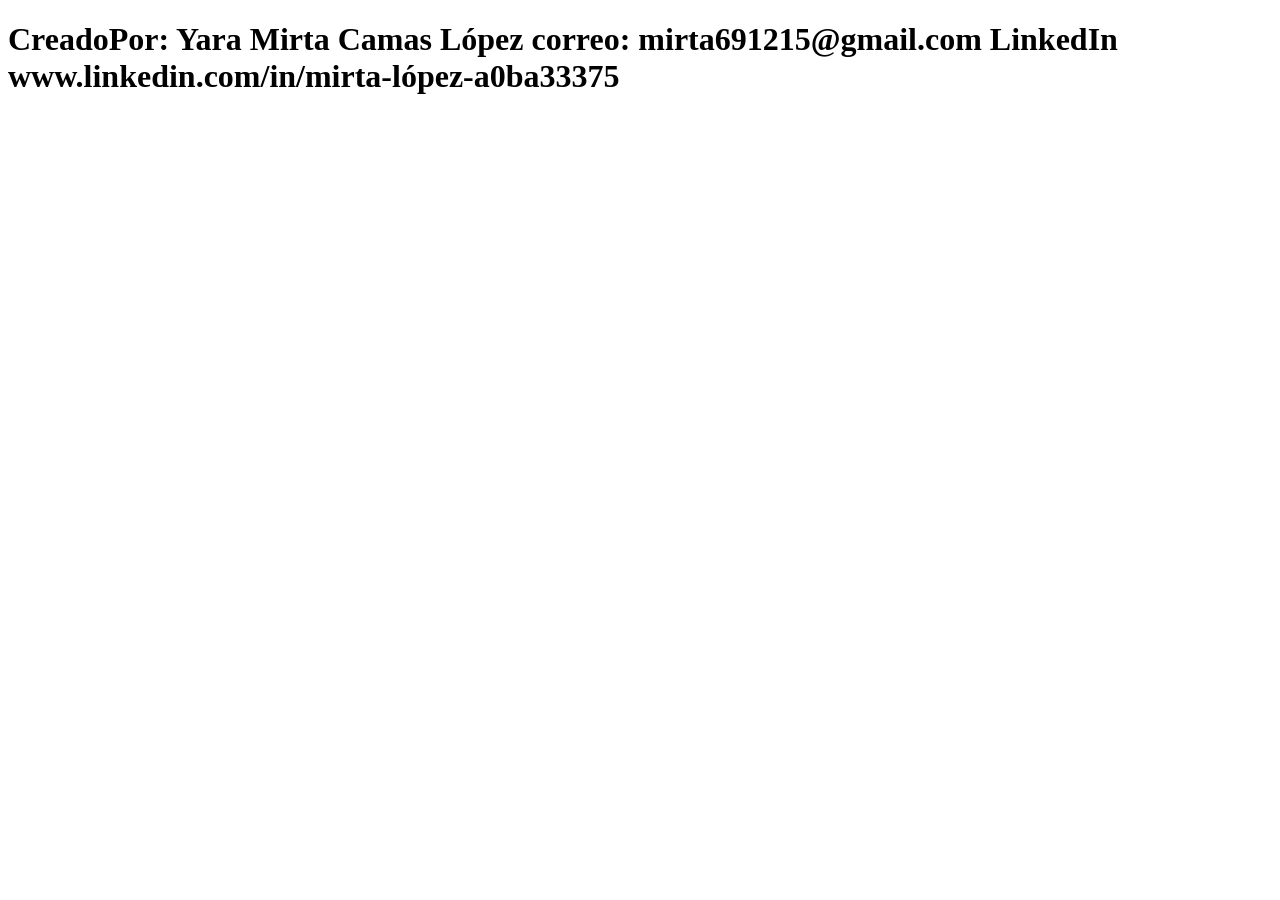
<file: Nombre.html>
<!DOCTYPE html>
<html lang="es">
<head>
    <meta charset="UTF-8">
    <meta name="viewport" content="width=device-width, initial-scale=1.0">
    <title>Juego del amigo secreto</title>
</head>
<body>
    <h1> CreadoPor: Yara Mirta Camas López
        correo: mirta691215@gmail.com
        LinkedIn www.linkedin.com/in/mirta-lópez-a0ba33375
        </h1>
    
</body>
</html>
</file>
